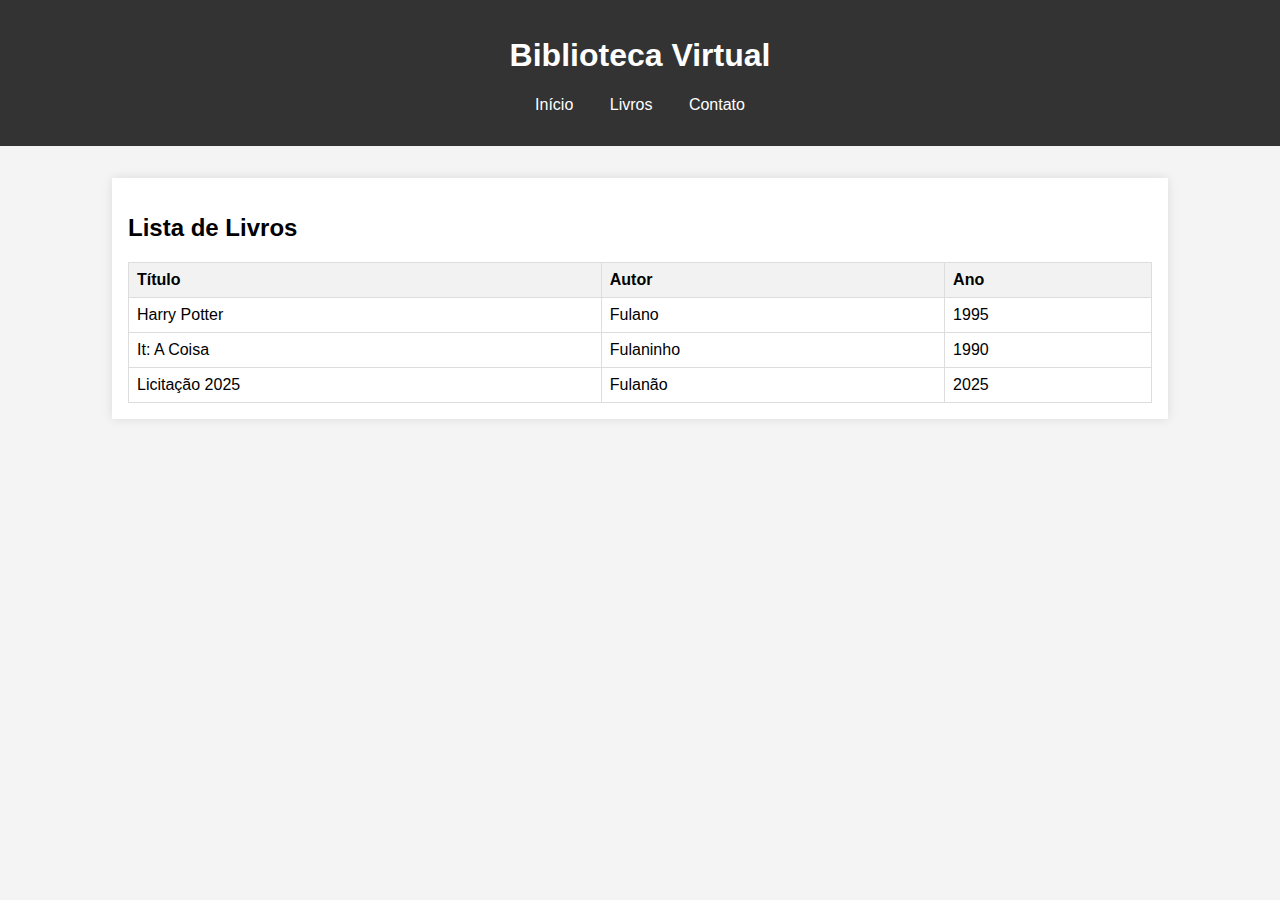
<file: index3.html>
<!DOCTYPE html>
<html lang="pt-br">
<head>
    <meta charset="UTF-8">
    <meta name="viewport" content="width=device-width, initial-scale=1.0">
    <title>Biblioteca Virtual</title>
    <link rel="stylesheet" href="estilos.css">
</head>
<body>
    <header>
        <h1>Biblioteca Virtual</h1>
        <nav>
            <ul>
                <li><a href="#">Início</a></li>
                <li><a href="#">Livros</a></li>
                <li><a href="#">Contato</a></li>
            </ul>
        </nav>
    </header>
    <main>
        <h2>Lista de Livros</h2>
        <table>
            <thead>
                <tr>
                    <th>Título</th>
                    <th>Autor</th>
                    <th>Ano</th>
                </tr>
            </thead>
            <tbody>
                <tr>
                    <td>Harry Potter</td>
                    <td>Fulano</td>
                    <td>1995</td>
                </tr>
                <tr>
                    <td>It: A Coisa</td>
                    <td>Fulaninho</td>
                    <td>1990</td>
                </tr>
                <tr>
                    <td>Licitação 2025</td>
                    <td>Fulanão</td>
                    <td>2025</td>
                </tr>
            </tbody>
        </table>
    </main>
</body>
</html>
</file>
<file: estilos.css>
body {
    font-family: sans-serif;
    margin: 0;
    padding: 0;
    background-color: #f4f4f4;
}

header {
    background-color: #333;
    color: #fff;
    text-align: center;
    padding: 16px 0; 
}

nav ul {
    list-style: none;
    padding: 0;
}

nav li {
    display: inline;
    margin: 0 16px; 
}
nav a {
    color: #fff;
    text-decoration: none;
}

main {
    width: 80%;
    margin: 32px auto; 
    padding: 16px; 
    background-color: #fff;
    box-shadow: 0 0 10px rgba(0, 0, 0, 0.1);
}

table {
    width: 100%;
    border-collapse: collapse;
    margin-top: 16px; 
}

th, td {
    border: 1px solid #ddd;
    padding: 8px; 
    text-align: left;
}

th {
    background-color: #f2f2f2;
}
</file>
